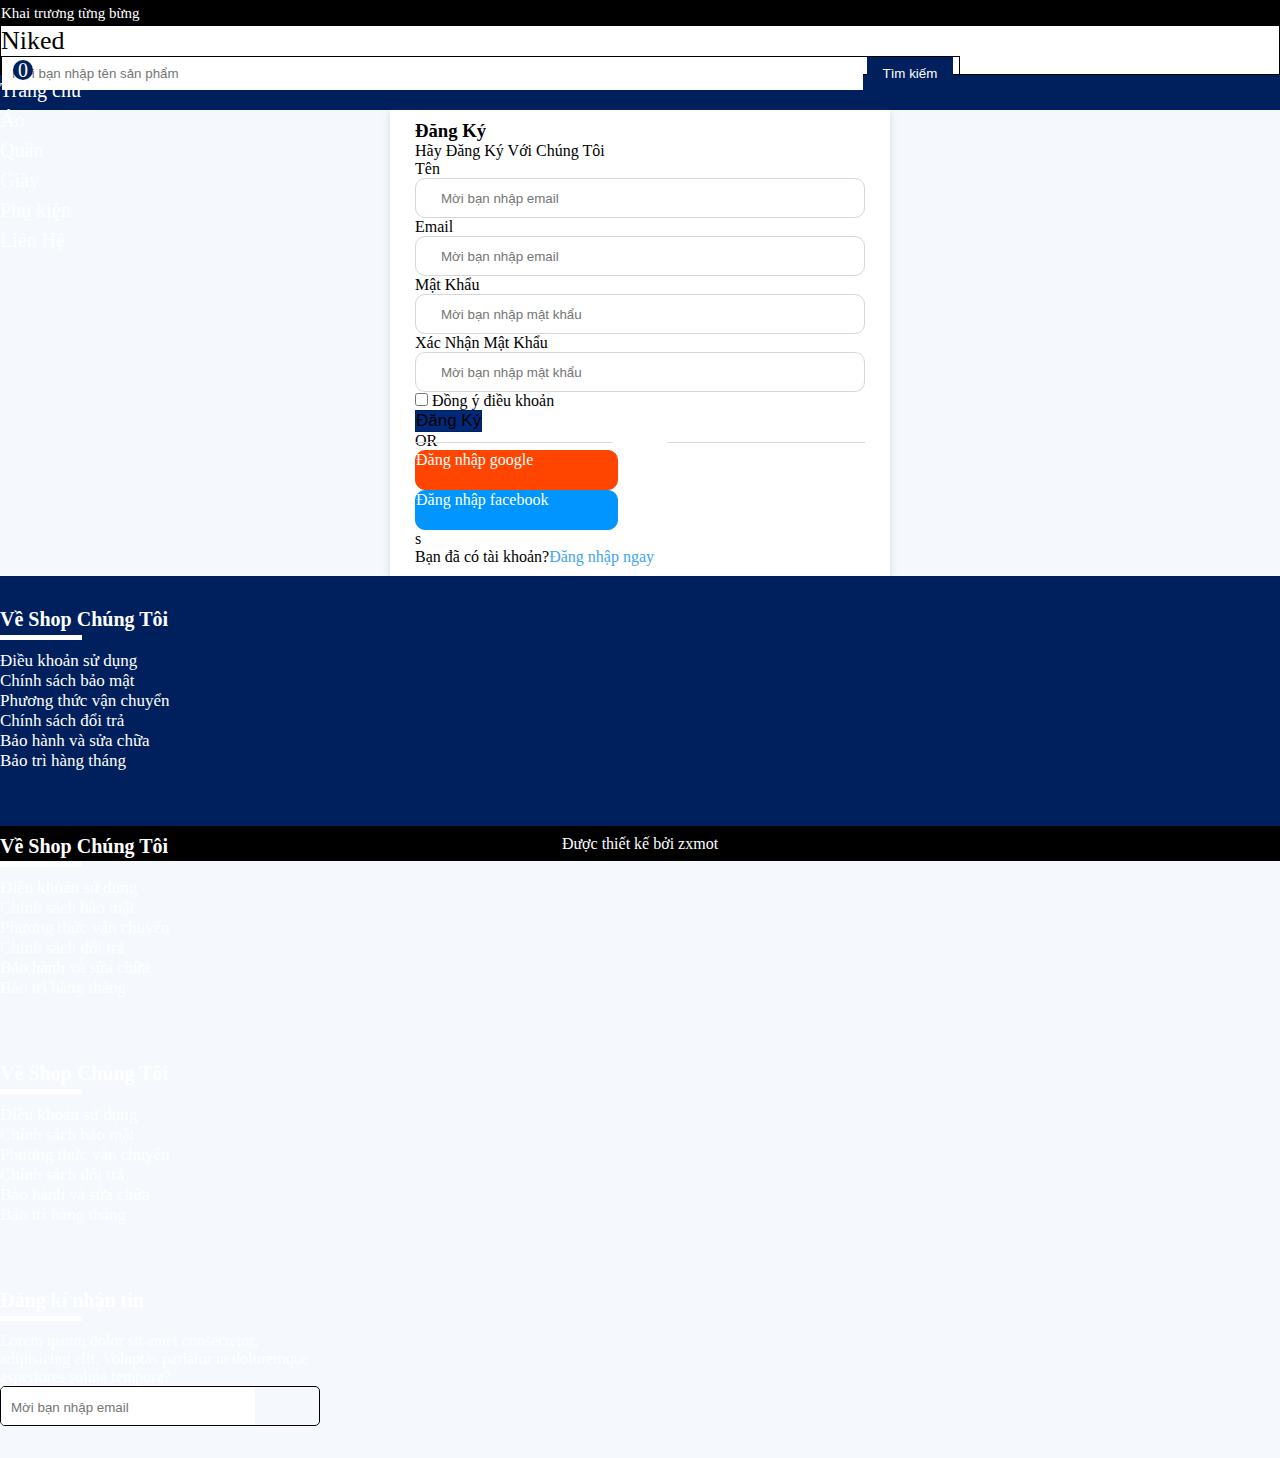
<file: dangki.html>
<!doctype html>
<html lang="en">
    <head>
        <title>Title</title>
        <!-- Required meta tags -->
        <meta charset="utf-8" />
        <meta
            name="viewport"
            content="width=device-width, initial-scale=1, shrink-to-fit=no"
        />

        <!-- Bootstrap CSS v5.2.1 -->
        <link
            href="https://cdn.jsdelivr.net/npm/bootstrap@5.3.2/dist/css/bootstrap.min.css"
            rel="stylesheet"
            integrity="sha384-T3c6CoIi6uLrA9TneNEoa7RxnatzjcDSCmG1MXxSR1GAsXEV/Dwwykc2MPK8M2HN"
            crossorigin="anonymous"
        />
        <link rel="stylesheet" href="css/index.css">
        <link rel="stylesheet" href="css/sign.css">
        <link rel="stylesheet" href="https://cdnjs.cloudflare.com/ajax/libs/font-awesome/6.5.1/css/all.min.css" integrity="sha512-DTOQO9RWCH3ppGqcWaEA1BIZOC6xxalwEsw9c2QQeAIftl+Vegovlnee1c9QX4TctnWMn13TZye+giMm8e2LwA==" crossorigin="anonymous" referrerpolicy="no-referrer" />
    </head>

    <body>
        <header>

            <div class="header-box-one">
              <div class="container">
                <div class="row">
                  <div class="col-9">
                    <p>Khai trương từng bừng</p>
                  </div>
                  <div class="col-3">
                    <div class="d-flex justify-content-between">
                    
                        <a href="">Đăng nhập</a>
                        <a href="">Liện Hệ</a>
                        <a href="">Đặt câu hỏi</a>
                   
                  
                    </div>
                  </div>
                </div>
              </div>
        
        
            </div>
            </div>
            <div class="header-box-two">
              <div class="container d-flex justify-content-between align-items-center mt-1">
                
                <a href="" class="logo">Niked</a>
                <form action="" method="post" class="d-flex justify-content-between">
                  <input type="text" placeholder="Mời bạn nhập tên sản phẩm">
                  <button type="submit">Tìm kiếm</button>
                </form>
                <div class="icons">
                  <a href="">
                    <i class="fa fa-user" aria-hidden="true"></i>
        
                  </a>
                  <a href="">
                    <i class="fa fa-heart" aria-hidden="true"></i>
        
                  </a>
                  <a href="" class="iconCart">
                    <i class="fa fa-shopping-cart" aria-hidden="true"></i>
                    <div class="numberCart">0</div>
                  </a>
                </div>
              </div>
            </div>
            <div class="header-box-three">
              <nav class="container d-flex justify-content-center align-items-center gap-4">
                <li>
                  <a href="">Trang chủ</a>
                </li>
                <li>
                  <a href="">Áo</a>
                </li>
                <li>
                  <a href="">Quần</a>
                </li>
                <li>
                  <a href="">Giày</a>
                </li>
                <li>
                  <a href="">Phụ kiện</a>
                </li>
                <li>
                  <a href="">Liên Hệ</a>
                </li>
              </nav>
            </div>
          </header>
        <main class="container mt-4">
            <div class="sign">
                <h3 class="text-center">Đăng Ký</h3>
                <p class="text-center mb-3">Hãy Đăng Ký Với Chúng Tôi</p>
                <form action="">
                    <div class="mb-3">
                        <label for="email" class="form-label">Tên</label>
                        <input type="email" class="form-input" id="email" placeholder="Mời bạn nhập email">
                      </div>
                    <div class="mb-3">
                        <label for="email" class="form-label">Email</label>
                        <input type="email" class="form-input" id="email" placeholder="Mời bạn nhập email">
                      </div>
                    <div class="mb-3 d-flex justify-content-between gap-2">
                        <div class="w-50">
                            <label for="password" class="form-label">Mật Khẩu</label>
                            <input type="password" class="form-input" id="password" placeholder="Mời bạn nhập mật khẩu">
                        </div>
                      
                        <div class="w-50">
                            <label for="conformPassword" class="form-label">Xác Nhận Mật Khẩu</label>
                            <input type="password" class="form-input" id="conformPassword" placeholder="Mời bạn nhập mật khẩu">
                        </div>
                      
                      </div>
                      <div class="d-flex justify-content-between">
                        <div class="mb-3 form-check">
                            <input type="checkbox" class="form-check-input" id="exampleCheck1">
                            <label class="form-check-label" for="exampleCheck1">Đồng ý điều khoản</label>
                          </div>
                          
                      </div>

                      <button type="submit" class="btn btn-primary w-100">Đăng Ký</button>

                </form>
                <div class="text-center or mt-2">OR</div>
                <div class="button-dangnhap d-flex justify-content-between mt-2">
                  <div class="d-flex gap-2 justify-content-center align-items-center google">
                      <i class="fa-brands fa-google"></i>
                      Đăng nhập google
                  </div>
                  <div class="d-flex gap-2 justify-content-center align-items-center facebook">
                      <i class="fa-brands fa-facebook-f"></i>
                      Đăng nhập facebook</div>
              </div>s
                <p class="text-center mt-3">Bạn đã có tài khoản?<a href="">Đăng nhập ngay</a></p>
            </div>
        </main>
        <footer class="mt-4">
          <div class="footer-top">
             <div class="container">
           <div class="d-flex justify-content-between">
            <div class="footer-item">
              <h3>Về Shop Chúng Tôi</h3>
             <a href="">Điều khoản sử dụng</a> 
             <a href="">Chính sách bảo mật</a> 
             <a href="">Phương thức vận chuyển</a> 
             <a href="">Chính sách đổi trả</a> 
            <a href="">Bảo hành và sửa chữa</a>
             <a href=""> Bảo trì hàng tháng</a>
            </div>
            <div class="footer-item">
              <h3>Về Shop Chúng Tôi</h3>
             <a href="">Điều khoản sử dụng</a> 
             <a href="">Chính sách bảo mật</a> 
             <a href="">Phương thức vận chuyển</a> 
             <a href="">Chính sách đổi trả</a> 
            <a href="">Bảo hành và sửa chữa</a>
             <a href=""> Bảo trì hàng tháng</a>
            </div>
            <div class="footer-item">
              <h3>Về Shop Chúng Tôi</h3>
             <a href="">Điều khoản sử dụng</a> 
             <a href="">Chính sách bảo mật</a> 
             <a href="">Phương thức vận chuyển</a> 
             <a href="">Chính sách đổi trả</a> 
            <a href="">Bảo hành và sửa chữa</a>
             <a href=""> Bảo trì hàng tháng</a>
            </div>
            <div class="footer-item">
              <h3>Đăng kí nhận tin</h3>
             <p>Lorem ipsum dolor sit amet consectetur, adipisicing elit. Voluptas pariatur ut doloremque asperiores soluta tempora?</p>
             <form action="" method="post" class="d-flex justify-content-between">
              <input type="text" placeholder="Mời bạn nhập email">
              <button type="submit">Xác nhận</button>
            </form>
              <div class="footer-icons">
                <!-- <i class="fa fa-facebook" aria-hidden="true"></i> -->
              </div>
            </div>
          
           </div>
         
          </div> 
          </div>
          
          <div class="footer-bottom">
            <div class="text-center">Được thiết kế bởi zxmot</div>
           </div>
        </footer>
        <!-- Bootstrap JavaScript Libraries -->
        <script
            src="https://cdn.jsdelivr.net/npm/@popperjs/core@2.11.8/dist/umd/popper.min.js"
            integrity="sha384-I7E8VVD/ismYTF4hNIPjVp/Zjvgyol6VFvRkX/vR+Vc4jQkC+hVqc2pM8ODewa9r"
            crossorigin="anonymous"
        ></script>

        <script
            src="https://cdn.jsdelivr.net/npm/bootstrap@5.3.2/dist/js/bootstrap.min.js"
            integrity="sha384-BBtl+eGJRgqQAUMxJ7pMwbEyER4l1g+O15P+16Ep7Q9Q+zqX6gSbd85u4mG4QzX+"
            crossorigin="anonymous"
        ></script>
    </body>
</html>
</file>
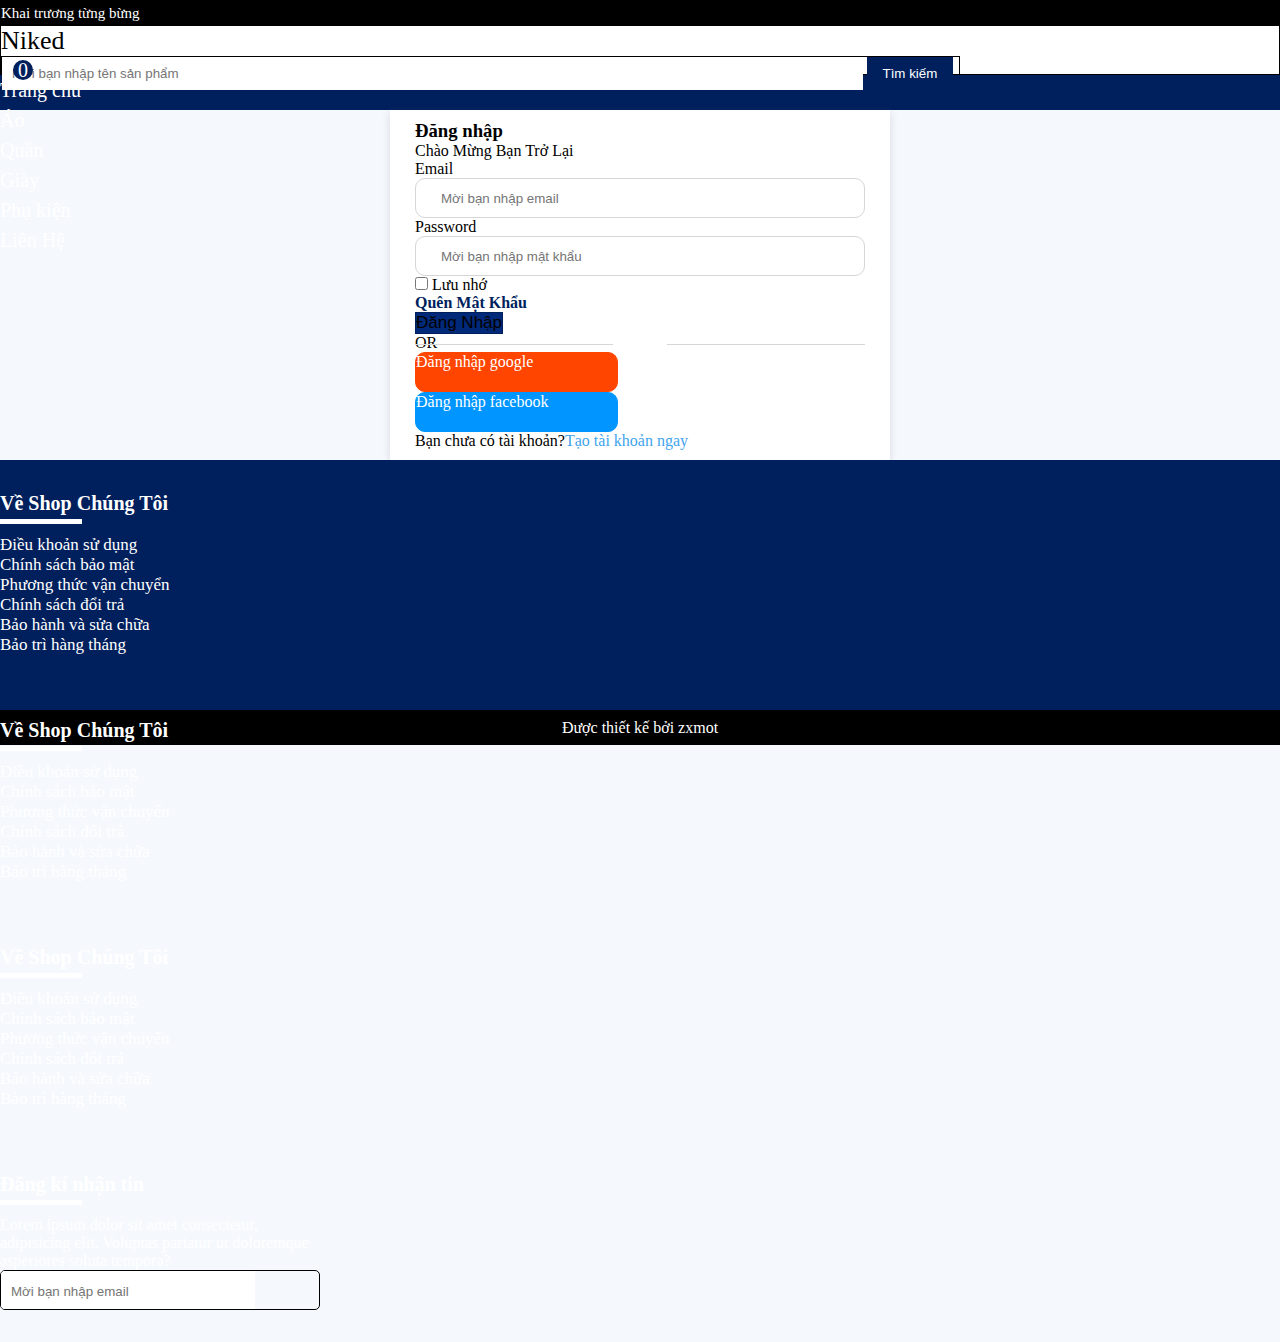
<file: dangnhap.html>
<!doctype html>
<html lang="en">
    <head>
        <title>Title</title>
        <!-- Required meta tags -->
        <meta charset="utf-8" />
        <meta
            name="viewport"
            content="width=device-width, initial-scale=1, shrink-to-fit=no"
        />

        <!-- Bootstrap CSS v5.2.1 -->
        <link
            href="https://cdn.jsdelivr.net/npm/bootstrap@5.3.2/dist/css/bootstrap.min.css"
            rel="stylesheet"
            integrity="sha384-T3c6CoIi6uLrA9TneNEoa7RxnatzjcDSCmG1MXxSR1GAsXEV/Dwwykc2MPK8M2HN"
            crossorigin="anonymous"
        />
        <link rel="stylesheet" href="css/index.css">
        <link rel="stylesheet" href="css/cacloaiSP.css">
        <link rel="stylesheet" href="css/cartChitiet.css">
        <link rel="stylesheet" href="css/gioHang.css">
        <link rel="stylesheet" href="css/information.css">
        <link rel="stylesheet" href="css/Input.css">
        <link rel="stylesheet" href="css/sanPhamChiTiet.css">
        <link rel="stylesheet" href="css/sign.css">
        <link rel="stylesheet" href="https://cdnjs.cloudflare.com/ajax/libs/font-awesome/6.5.1/css/all.min.css" integrity="sha512-DTOQO9RWCH3ppGqcWaEA1BIZOC6xxalwEsw9c2QQeAIftl+Vegovlnee1c9QX4TctnWMn13TZye+giMm8e2LwA==" crossorigin="anonymous" referrerpolicy="no-referrer" />

    <body>
        <header>

            <div class="header-box-one">
              <div class="container">
                <div class="row">
                  <div class="col-9">
                    <p>Khai trương từng bừng</p>
                  </div>
                  <div class="col-3">
                    <div class="d-flex justify-content-between">
                    
                        <a href="">Đăng nhập</a>
                        <a href="">Liện Hệ</a>
                        <a href="">Đặt câu hỏi</a>
                   
                  
                    </div>
                  </div>
                </div>
              </div>
        
        
            </div>
            </div>
            <div class="header-box-two">
              <div class="container d-flex justify-content-between align-items-center mt-1">
                
                <a href="" class="logo">Niked</a>
                <form action="" method="post" class="d-flex justify-content-between">
                  <input type="text" placeholder="Mời bạn nhập tên sản phẩm">
                  <button type="submit">Tìm kiếm</button>
                </form>
                <div class="icons">
                  <a href="">
                    <i class="fa fa-user" aria-hidden="true"></i>
        
                  </a>
                  <a href="">
                    <i class="fa fa-heart" aria-hidden="true"></i>
        
                  </a>
                  <a href="" class="iconCart">
                    <i class="fa fa-shopping-cart" aria-hidden="true"></i>
                    <div class="numberCart">0</div>
                  </a>
                </div>
              </div>
            </div>
            <div class="header-box-three">
              <nav class="container d-flex justify-content-center align-items-center gap-4">
                <li>
                  <a href="">Trang chủ</a>
                </li>
                <li>
                  <a href="">Áo</a>
                </li>
                <li>
                  <a href="">Quần</a>
                </li>
                <li>
                  <a href="">Giày</a>
                </li>
                <li>
                  <a href="">Phụ kiện</a>
                </li>
                <li>
                  <a href="">Liên Hệ</a>
                </li>
              </nav>
            </div>
          </header>
        <main class="container mt-4">
            <div class="sign">
                <h3 class="text-center">Đăng nhập</h3>
                <p class="text-center mb-3">Chào Mừng Bạn Trở Lại</p>
                <form action="">
                    <div class="mb-3">
                        <label for="email" class="form-label">Email</label>
                        <input type="email" class="form-input" id="email" placeholder="Mời bạn nhập email">
                      </div>
                    <div class="mb-3">
                        <label for="password" class="form-label">Password</label>
                        <input type="password" class="form-input" id="password" placeholder="Mời bạn nhập mật khẩu">
                      </div>
                      <div class="d-flex justify-content-between">
                        <div class="mb-3 form-check">
                            <input type="checkbox" class="form-check-input" id="exampleCheck1">
                            <label class="form-check-label" for="exampleCheck1">Lưu nhớ</label>
                          </div>
                          <a href="" class="forget">Quên Mật Khẩu</a>
                      </div>

                      <button type="submit" class="btn btn-primary w-100">Đăng Nhập</button>

                </form>
                <div class="text-center or mt-2">OR</div>
                <div class="button-dangnhap d-flex justify-content-between mt-2">
                  <div class="d-flex gap-2 justify-content-center align-items-center google">
                      <i class="fa-brands fa-google"></i>
                      Đăng nhập google
                  </div>
                  <div class="d-flex gap-2 justify-content-center align-items-center facebook">
                      <i class="fa-brands fa-facebook-f"></i>
                      Đăng nhập facebook</div>
              </div>
                <p class="text-center mt-3">Bạn chưa có tài khoản?<a href="">Tạo tài khoản ngay</a></p>
            </div>
        </main>
        <footer class="mt-4">
          <div class="footer-top">
             <div class="container">
           <div class="d-flex justify-content-between">
            <div class="footer-item">
              <h3>Về Shop Chúng Tôi</h3>
             <a href="">Điều khoản sử dụng</a> 
             <a href="">Chính sách bảo mật</a> 
             <a href="">Phương thức vận chuyển</a> 
             <a href="">Chính sách đổi trả</a> 
            <a href="">Bảo hành và sửa chữa</a>
             <a href=""> Bảo trì hàng tháng</a>
            </div>
            <div class="footer-item">
              <h3>Về Shop Chúng Tôi</h3>
             <a href="">Điều khoản sử dụng</a> 
             <a href="">Chính sách bảo mật</a> 
             <a href="">Phương thức vận chuyển</a> 
             <a href="">Chính sách đổi trả</a> 
            <a href="">Bảo hành và sửa chữa</a>
             <a href=""> Bảo trì hàng tháng</a>
            </div>
            <div class="footer-item">
              <h3>Về Shop Chúng Tôi</h3>
             <a href="">Điều khoản sử dụng</a> 
             <a href="">Chính sách bảo mật</a> 
             <a href="">Phương thức vận chuyển</a> 
             <a href="">Chính sách đổi trả</a> 
            <a href="">Bảo hành và sửa chữa</a>
             <a href=""> Bảo trì hàng tháng</a>
            </div>
            <div class="footer-item">
              <h3>Đăng kí nhận tin</h3>
             <p>Lorem ipsum dolor sit amet consectetur, adipisicing elit. Voluptas pariatur ut doloremque asperiores soluta tempora?</p>
             <form action="" method="post" class="d-flex justify-content-between">
              <input type="text" placeholder="Mời bạn nhập email">
              <button type="submit">Xác nhận</button>
            </form>
              <div class="footer-icons">
                <!-- <i class="fa fa-facebook" aria-hidden="true"></i> -->
              </div>
            </div>
          
           </div>
         
          </div> 
          </div>
          
          <div class="footer-bottom">
            <div class="text-center">Được thiết kế bởi zxmot</div>
           </div>
        </footer>
        <!-- Bootstrap JavaScript Libraries -->
        <script
            src="https://cdn.jsdelivr.net/npm/@popperjs/core@2.11.8/dist/umd/popper.min.js"
            integrity="sha384-I7E8VVD/ismYTF4hNIPjVp/Zjvgyol6VFvRkX/vR+Vc4jQkC+hVqc2pM8ODewa9r"
            crossorigin="anonymous"
        ></script>

        <script
            src="https://cdn.jsdelivr.net/npm/bootstrap@5.3.2/dist/js/bootstrap.min.js"
            integrity="sha384-BBtl+eGJRgqQAUMxJ7pMwbEyER4l1g+O15P+16Ep7Q9Q+zqX6gSbd85u4mG4QzX+"
            crossorigin="anonymous"
        ></script>
    </body>
</html>
</file>
<file: css/index.css>
*{
  padding: 0;
  margin: 0;
  box-sizing: border-box;
}
body{
  background-color: #f5f9fe;
}
.container{
  max-width: 1450px;
  /* margin: 0 auto; */
}
.header-box-one{
  border: 1px solid black;
  width: 100%;
  height: 25px;
  background-color: black;
  
}
.header-box-one .row{
  line-height: 25px;
  font-size: 15px;
  color: white;
}
.header-box-one .col-3 a{
  text-decoration: none;
  color: white;
  /* font-weight: 600; */
  font-size: 15px;
}
.header-box-two{
border: 1px solid black;
width: 100%;
height: 50px;
background-color: white;
}
.header-box-two .logo{
  text-decoration: none;
  color: black;
  font-size:26px ;
}
.header-box-two form{
  width: 75%;
  height: 35px;
  border: 1px solid black;
}
.header-box-two form input{
  height: 33px;
  width: 90%;
  border: none;
  padding: 0 10px;
}
.header-box-two form button{
  width: 9%;
  height: 33px;
 border: none;
 background-color:#001F5D;
  color: white;

}
li{
  list-style-type: none;
}
a{
  text-decoration: none;

}
.header-box-two .icons a{
  text-decoration: none;
  font-size: 20px;
  color: black;
  
}
.header-box-two .iconCart{
  position: relative;
}
.header-box-two .iconCart .numberCart{
  position: absolute;
  bottom: 11px;
  left: 12px;
  z-index: 10;
  width: 20px;
  height: 20px;
  border-radius: 50%;
  background-color: #001F5D;
  color: white;
  text-align: center;
  line-height: 20px;
}
.header-box-three{
  /* border: 1px solid black; */
  background-color: #001F5D;
  width: 100%;
  height: 35px;

}
.header-box-three nav li a{
  color: white;
  font-size: 20px;
  line-height: 30px;
}
.banner{
  width: 100%;
  /* height: 700px; */
  /* background-image: url(../images/banner.jpg);
  background-size: cover;
  background-position: center; */
  background-color: black;
}
/*  */
.box .box-item{
  /* border: 1px solid black; */
  line-height: 100%;
  /* padding: 10px 0 0; */
  width: 24.5%;
   background-color: white;
    padding-top: 5px;
}
.box .box-item i{
  font-size: 25px;
  color: #001F5D;
  line-height: 40px;

}
.box_circle {
  width: 40px;
  height: 40px;
  border: 1px solid #001F5D;
  /* margin-bottom: 10px; */
  text-align: center;
  border-radius: 50%;
}
.sp-hot{
  background-color: #001F5D;
  padding: 1rem;
 
}
.box .box-item .text-box h4{
    font-size: 18px;
    /* line-height: 0; */
    margin-bottom: 0;
    margin-top: 10px;
    color: #001F5D;
}

.title{
  width: 100%;
  height: 35px;
  /* border: 1px solid black;   */
  background-color: white;
  padding: 0 10px;
  box-shadow: rgba(60, 64, 67, 0.3) 0px 1px 2px 0px, rgba(60, 64, 67, 0.15) 0px 1px 3px 1px;
}

.title p{
  font-size: 20px;
  line-height: 30px;

}
.title a{
  line-height: 30px;
}
.card a{
  color: black;
}
.card .card-body{
  text-align: center;
}
.card h4{
font-size: 18px;
}
.card p{
  font-size: 17px;
  color: red;
}
.banner-item{
  width: 100%;
  background-color: black;
 
} 
.card .btn-primary{
background-color:white ;
border: 1px solid #001F5D;
color: #001F5D;
}
.card .btn-primary:hover{
background-color:#001F5D ;
border: 1px solid #001F5D;
color: white;
}

.card .card-body h4{
  margin-bottom: .2rem;
}
.card .card-body p{
  margin-bottom: 0.4rem;
}
.service-item{
  width: 100%;
  height: 380px;
  /* border: 1px solid black; */
  background-color: white;
  text-align: center;
  padding: 4px 1rem;
  box-shadow: rgba(60, 64, 67, 0.3) 0px 1px 2px 0px, rgba(60, 64, 67, 0.15) 0px 2px 6px 2px;
}
.service-item__top .service-img{
  width: 100px;
  height: 100px;
  margin-bottom: 35px;
  border-radius: 50%;
  overflow: hidden;
  margin: 0 auto;
  display: flex;
  justify-content: center;
  align-items: center;
}
.service-item__top .service-img img{
  width: 100%;
  object-fit: cover;
  object-position: center;
}
.service-item__top{
  margin-top:25px;
}
.service-item__top h3{
  font-size: 18px;
  margin-top: 5px;
}
.footer-top{
  background-color: #001F5D;
  width: 100%;
  height: 250px;
}

.footer-item{
  color: white;
padding: 2rem 0;
width: 25%;
}
.footer-item h3{
  margin-bottom: 20px;
  font-size: 20px;
  position: relative;
}
.footer-item h3::after{
  content:'';
  width: 80px;
  height: 3px;
  position: absolute;
  bottom: -9px;
  left: 0;
  display: inline-block;
  border: 1px solid white;
  background-color: white;
}
.footer-item a{
  color: white;
  display: block;
  font-size: 17px;
}
.footer-item form{
  width: 100%;
  height: 40px;
  border: 1px solid black;
  border-radius: 5px;
  overflow: hidden;
}
.footer-item form input{
  width: 80%;
  height: 40px;
  border: none;
  outline: none;
  padding: 0 10px;
}
.footer-item form button{
  width: 21%;
  height: 40px;
  border: none;
  background-color: black;
  color: white;
}
.footer-bottom>div{
  height: 35px;
  background-color: black;
  color: white;
  display: flex;
  justify-content: center;
  align-items: center;
}
/* giảm giá */

.section_coupons{
  padding: 0;
}
.coupon_item{
  background-color: white;
  box-shadow: rgba(149, 157, 165, 0.2) 0px 1px 5px;
  padding: 10px 20px;
  position: relative;
}
.coupon_item .coupon_body {


}
.tron_container {
  position: absolute;
  top: 4px;
  left: -5px;
}
.tron {
  border-radius: 999px;
  background: white;
  border: 1px solid white;
  width: 25px;
  height: 20px;
  margin-bottom: 0.7px;
  z-index: 11;
}
.tron_container1 {
  position: absolute;
  top: 4px;
  right: -5px;
}
.tron1 {
  border-radius: 999px;
  background: white;
  border: 1px solid white;
  width: 25px;
  height: 20px;
  margin-bottom: 0.7px;
  z-index: 11;
}

.coupon_item .coupon_body .coupon_title {
  font-size: 18px;
  color:#001F5D;
  font-weight: 600;
  margin-bottom: 0px;
}
.coupon_desc{
  color: #001F5D;
}
.coupon_h1{
  margin-bottom: 0;font-size: 30px;color: #001F5D;font-weight: 900;
}
.coupon_vnd{
  margin-bottom: 0;color: #001F5D;font-weight: 600;font-size: 20px;
}
.coupon_footer{
  font-size: 30px;
  display: flex;
  justify-content: space-between;
  align-items: center;
}
.coupon_ma{
  font-size: 16px;font-weight: 500;color: #001F5D;
}
.box-noiveCT{
  height: 420px;
  box-shadow: rgba(0, 0, 0, 0.07) 0px 1px 1px, rgba(0, 0, 0, 0.07) 0px 2px 2px, rgba(0, 0, 0, 0.07) 0px 4px 4px, rgba(0, 0, 0, 0.07) 0px 8px 8px, rgba(0, 0, 0, 0.07) 0px 16px 16px;
}
</file>
<file: css/sign.css>
.sign{
    margin: 0 auto;
    /* border: 1px solid black; */
    width: 500px;

    background-color: white;
    box-shadow: rgba(99, 99, 99, 0.2) 0px 2px 8px 0px;
    padding: 10px 25px;
}
.sign .form-label{
    display: inline-block;
    /* width: 100%; */
    font-weight: 400;
}
.sign a{
    color:#42A4EC
}
.sign .btn-primary{
    background-color: #012979;
    border: 1px solid #001F5D;
   font-size: 17px;
}
.sign .btn-primary:hover{
    background-color: #031e53;
   
}
.sign .form-input{
    width: 100%;
    outline: none;
    height: 40px;
    border-radius: 10px;
    border: 1px solid #d6d6d6;
    padding: 0 25px;
}
.sign .google{
    background-color: orangered;
    color: white;
    border: 1px solid orangered;
    cursor: pointer;
}
.sign .facebook{
    background-color: #0095ff;
    color: white;
    border: 1px solid #0095ff;
    cursor: pointer;
}
.sign form .forget{
    font-weight: 600;
    color: #001F5D;
}
.button-dangnhap div{
    width: 45%;
    height: 40px;
    border-radius: 10px;
    border: 1px solid #d6d6d6;
    
}
.sign .or {
position: relative;
}
.sign .or::after {
content: "";
position: absolute;
top: 55%;
right: 0%;
width: 44%;
height: 1px;
background-color: #d6d6d6;
display: inline-block;
}
.sign .or::before {
content: "";
position: absolute;
top: 55%;
left: 0%;
width: 44%;
height: 1px;
background-color: #d6d6d6;
display: inline-block;
}
</file>
<file: css/cacloaiSP.css>
.products-box {
    display: flex;
    gap: 20px;
}
.products-box .products-left{
width: 19%;
background-color: white;

height: 100%;

}
.products-box .products-left .product-title h5{
font-size: 24px;
position: relative;
padding: 10px 20px 0;
}
.products-box .products-left .product-title p{
font-size: 20px;
position: relative;
padding: 0 20px;
color: #001F5D;
font-weight: 600;
}
/* .products-box .products-left .product-title p:not(:first-child){
    margin-top: 20px;
} */
.products-left__box{
    position: relative;
    margin-bottom: 8px;
}
.products-left__box::after,
.products-box .products-left .product-title p::after,
.products-box .products-left .product-title h5::after{
content: '';
position: absolute;
bottom: -5px;
left: 0;
display: inline-block;
width: 100%;
height: 2px;
background-color: rgba(0, 0, 0, 0.151);


}

.products-left__item a{
    padding: 0 20px;
    font-size: 17px;
    color: black;
}
.products-left__item span{
    padding: 0 10px;
}
.products-right{
    width: 80%;
    /* border:1px solid black; */
/* height: 300px; */

}
.products-box .products-right .products-title{
width: 100%;
height: 40px;
/* border: 1px solid black; */
box-shadow: 0 0 4px rgba(0,0,0,.3);
display: flex;
padding: 0 10px;

/* margin-top: 7px; */
align-items: center;
background-color: white;
}
.products-box .products-right .products-title h5{
    margin-top: 7px;
}
.products-box .products-right .products-title>div p{
    font-size: 18px;
    margin-top: 15px;
}
.products-box .products-right .products-title>div p span{
    font-weight: 600;
}
</file>
<file: css/cartChitiet.css>
.cart-chitiet__box .cart-chitiet__left{
    width: 73%;
    background-color: white;
    /* border: 1px solid black; */
    padding: 10px 3rem;
    box-shadow: rgba(0, 0, 0, 0.16) 0px 1px 4px;
    height: 300px;
}
.cart-chitiet__box .cart-chitiet__left h3{
    font-size: 23px;
}
.cart-chitiet__box .cart-chitiet__right{
    width: 25%;
    background-color: white;
    padding: 10px 2rem;
    /* border: 1px solid black; */
    box-shadow: rgba(0, 0, 0, 0.16) 0px 1px 4px;

    height: 100%;
}
.cart-chitiet__thanhtoan h4{
    font-size: 20px;
   
}
#cart-ct-right .cart-chitiet__product{
    /* border: 1px solid black; */
    position: relative;
  margin-bottom: 12px;
}
#cart-ct-right .cart-chitiet__product:not(:first-child){
    /* border: 1px solid black; */
    position: relative;
  margin-bottom: 12px;
  margin-top: 20px;
}
.cart-chitiet__product::after{
    /* border: 1px solid black; */
    content: '';
    display: inline-block;
    position: absolute;
    bottom: -10px;
    left: 0;
    width: 100%;
    height: 2px;
    background-color: #d6d6d6;

}
.cart-chitiet__thanhtoan>.group-form__radio{
    margin-left: 30px;
}
.cart-chitiet__box .cart-chitiet__right h3{
font-size: 23px;
width: 100%;
}
.cart-chitiet__right .cart-chitiet__box img{
    width: 70px;
}
.cart-chitiet__right .cart-chitiet__tong div {
    font-size: 17px;
}
</file>
<file: css/gioHang.css>
.table{
   
    border: 1px solid #001F5D;
    /* display: inline-block; */

}
.cart .table>:not(caption)>*>*{
    background-color: transparent;

}
.table thead{
    background-color: #001F5D;
    
}
table tbody tr:nth-child(odd){
    background-color: white;
}
table tbody tr:nth-child(even){
    background-color: #8acaf827;
}
.table .product-cart {
    width: 100%;
}
.table .product-cart img{
    width: 60px;
}
.table .product-cart .product-cart__text {
    width: 100%;
   
}
.table .product-cart .product-cart__text h6{
    font-size: 16px;
}
tbody tr{
    padding: 0 20px;
}
.cart-right {
   
}
tbody td .soLuong{
    padding: 0 4rem;
}
.cart-right .bg-white{
    padding: 10px 2rem;
    height: 230px;
    /* border: 1px solid black;  */
    box-shadow: rgba(0, 0, 0, 0.1) 0px 4px 12px;
    border-top-left-radius: 20px;
    border-bottom-right-radius: 20px;
}
.cart-right p{
    margin-bottom: 0;
}
.cart-right .btn-info{
    background-color: #001F5D;
    border: 1px solid #001F5D;
    color: white;
}
</file>
<file: css/information.css>
.information {
    width: 1400px;
    background-color: white;
    padding: 40px;
    margin: auto;
  }
  .information .information-box {
    display: flex;
    gap: 20px;
  }
  .information .information-box__left {
    /* width: 25%; */
    border: 1px solid rgba(0, 0, 0, 0.099);
    box-shadow: 0 0 4px rgba(255, 255, 255, 0.5);
    height: 210px;
  }
  .information .information-box .information-box__top {
    display: flex;
    align-items: center;
    gap: 10px;
    border-bottom: 1px solid rgba(0, 0, 0, 0.099);
    padding: 10px 20px;
  }
  .information .information-box .information-box__top .information_item h3 {
    font-weight: bold;
    font-size: 17px;
    margin-bottom: 0;
  }
  .information .information-box .information-box__top .information_item p{
    margin-bottom: 0;
    font-size: 15px;
  }
  .information .information-box .information-box__top img {
    width: 50px;
    height: 50px;
    border-radius: 50%;
  }
  .information .information-box .information-box__bottom ul {
    padding-left: 0;
  }
  .information .information-box .information-box__bottom ul li {
    padding: 5px 20px;
    border-bottom: 1px solid rgba(0, 0, 0, 0.099);
  }
  .information .information-box .information-box__bottom ul li.active{
    background-color: #001F5D;
    
  }
  .information .information-box .information-box__bottom ul li.active a{
    color: white;
  }
  
  .information .information-box .information-box__bottom ul li a {
    color: black;
  }
  .information .information-box__right {
    border: 1px solid rgba(0, 0, 0, 0.099);
    box-shadow: 0 0 4px rgba(255, 255, 255, 0.5);
    width: 75%;
    padding: 10px 100px;
  }
  .information .information-box__right .information-title {
    text-align: center;
  }
  .information .information-box__right .information-title h3 {
    font-size: 20px;
    margin-bottom: 0;
    font-weight: bold;
  }
  .information .information-box__right .information-item {
    margin-top: 10px;
  }
  .information .information-box__right .information-item h3 {
    font-size: 18px;
    margin-bottom: 0;
    font-weight: bold;
  }
  .information .information-box__right .information-item p {
    display: flex;
    justify-content: end;
    margin-bottom: 0;
    color: #00b4d8;
    cursor: pointer;
  }
  .information .information-box__right .information-item .form-button {
    display: flex;
    justify-content: end;
    gap: 10px;
  }
  .information .information-box__right .information-item .form-button p {
    border: 1px solid rgba(0, 0, 0, 0.099);
    border-radius: 5px;
    padding: 5px 10px;
  }
</file>
<file: css/Input.css>
form .group-form__one {
    margin-bottom: 10px;
}
form .group-form__one label{
    display: inline-block;
    font-size: 17px;
    margin-bottom: 5px;
    font-weight: 500;
}
form .group-form__one .form-input{
    width: 100%;
    padding: 0 20px;
    height: 40px;
    border-radius: 10px;
    border: 1px solid #d6d6d6;
    outline: none;
}
</file>
<file: css/sanPhamChiTiet.css>
.product-chitiet__top{
    /* width: 100%;
    height: 100px;
    border: 1px solid black; */
    background: white;
    padding: 1rem 2rem;
}
.product-chitiet__left{
    width: 55%;
    /* height: 100px; */
    /* border: 1px solid black; */
    background: white;
}

.product-chitiet__left .img-big{
    width: 500px;
    margin: 0 auto;
}
.product-chitiet__left .img-big img{
    width: 100%;

}
.product-chitiet__left .img-small {
    width: 500px;
    margin: 0 auto;
}
.img-small img{
    width: 100px;
   
}
.product-chitiet__right{
    /* width: 45%; */
 width: 500px;
 background: white;
    /* border: 1px solid black; */
}
.product-chitiet__right h3{
    font-size: 23px;
    margin-bottom: 3px;
}
.product-chitiet__icons{
    font-size: 15px;
}
.btn-primary-one{
    background-color: white;
    color:#001F5D;
    border: 1px solid #001F5D;
    transition: all .5s;
}
.btn-primary-one:hover{
    background-color: #001F5D;
    color: white;
}
.product-chitiet__icons span{
    font-size: 13px;
}
.product-chitiet__right .price{
    font-size: 20px;
  
}
.product-chitiet__right .price .priceDeal{
 font-weight: bold;
}
.product-chitiet p{
    font-size: 18px;
    margin-bottom: 0;
} 
.product-chitiet__right p span{
    font-weight: 600;
}
.product-chitiet__right .soluong{
    border: 1px solid black;
    width: 100px;
    height: 35px;
    padding: 0 .5rem;
}
.product-chitiet__right ul{
    padding-left:0
}
.product-chitiet__right ul h4{
    font-size: 18px;
    font-weight: 600;
}
.product-chitiet__right ul li{
    list-style: circle;
}
.product-chitiet__cha{
    background-color: white;
    padding: 0.3rem 10px;
    font-size: 21px;
}
.product-chitiet__con{
    background-color: white; 
     padding: 0.3rem 10px;
     font-size: 20px;
}
.product-chitiet__con p{
    font-size: 18px;
  
}
</file>
